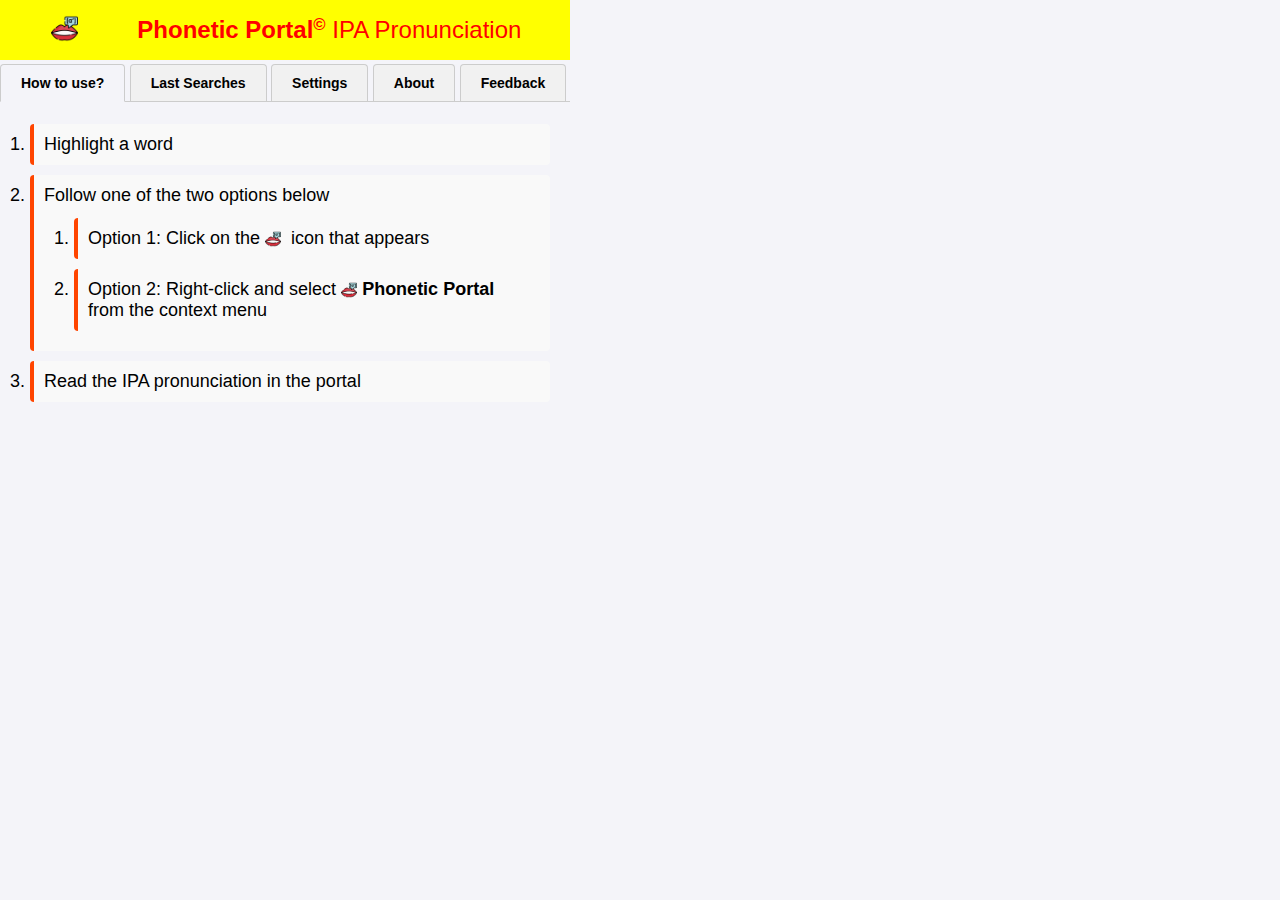
<file: index.html>
<!DOCTYPE html>
<html lang="en">
<head>
    <meta charset="UTF-8">
    <title>IPA Pronunciation - Phonetic Portal</title>
    <meta name="viewport" content="width=device-width, initial-scale=1.0">
    <link rel="stylesheet" href="./css/index.css">
    <script src="./js/index.js"></script>
</head>
<body>
    <div class="header">
        <img src="./img/phonetic-portal-64.png" alt="Phonetic Portal Logo" style="width: 32px; height: 32px; vertical-align: middle; object-fit: contain;"> <strong> Phonetic Portal<small><sup>©</sup></small></strong> IPA Pronunciation
    </div>

    <div class="tab-container">
        <div class="tab active" data-tab="tab_1">How to use?</div>
        <div class="tab" data-tab="tab_2">Last Searches</div>
        <div class="tab" data-tab="tab_3">Settings</div>
        <div class="tab" data-tab="tab_4">About</div>
        <div class="tab" data-tab="tab_5">Feedback</div>
    </div>
    <div id="tab_1" class="tab-content active">
        <ol>
            <li>Highlight a word</li>
            <li>Follow one of the two options below
                <ol>
                    <li>Option 1: Click on the <img alt="Phonetic Portal icon" src="./img/phonetic-portal-24.png" style="width: 16px; height: 16px; vertical-align: middle; object-fit: contain;"> icon  that appears</li>
                    <li>Option 2: Right-click and select <img alt="Phonetic Portal icon" src="./img/phonetic-portal-24.png" style="width: 16px; height: 16px; vertical-align: middle; object-fit: contain;"><strong>Phonetic Portal </strong> from the context menu</li>
                </ol>
            </li>
            </li>
            <li>Read the IPA pronunciation in the portal</li>
        </ol>
    </div>
    <div id="tab_2" class="tab-content">
        <!-- Settings Tab-->
        

    </div>
    <div id="tab_3" class="tab-content">
        <fieldset>
            <legend>Icon Placement Around Selected Word</legend>
            <div class="icon-aligner">
                <div class="symbolic-rectangle" title="Click a black square to choose where you want your icon to appear.">
                    <div class="icon top-left" data-place="top-left"></div>
                    <div class="icon top-center" data-place="top-center"></div>
                    <div class="icon top-right" data-place="top-right"></div>
                    <div class="icon middle-left" data-place="middle-left"></div>
                    <div class="icon middle-right" data-place="middle-right"></div>
                    <div class="icon bottom-left" data-place="bottom-left"></div>
                    <div class="icon bottom-center" data-place="bottom-center"></div>
                    <div class="icon bottom-right" data-place="bottom-right"></div>
                    <span class="selected-word">Selected Word</span>
                </div>
                <div>You can click the black boxes to choose the position of IPA icon.</div>
            </div>
            <div class="selected-place"></div>
        </fieldset>
        <fieldset>
            <legend>IPA Language Selection</legend>
            <div class="checkbox-container">
                <!-- Do not refactore here -->
                Choose your IPA language:
        
            </div>
        </fieldset>
    </div>
    <div id="tab_4" class="tab-content">
        <div>
            <p><strong>Phonetic Portal</strong> is a simple and basic tool designed to help users understand and pronounce words using the International Phonetic Alphabet (IPA). Whether you're a linguist, language learner, or just curious about phonetics, this application provides an easy and intuitive way to convert words into their phonetic representation.</p>
            <p>Features:</p>
            <ul>
                <li>Instant IPA conversion for the highlighted words</li>
                <li>Supports multiple dialects</li>
                <li>Easy-to-use interface with context menu integration</li>
                <li>History of last searches for quick reference</li>
                <li>Customizable settings to suit your preferences</li>
            </ul>
            <p>Developed with a focus on accuracy and user experience, Phonetic Portal aims to be an indispensable resource for anyone interested in the international phonetics of human speech.</p>
            <p><strong>Feedbacks:</strong> You can send all types of feedbacks like comments, questions, bug reports and feature request to us. Please use the Google Form at the <a href="" id="feedback-link" style="margin-right: 1px;">Feedback</a> tab.</p>
            <p><strong>GitHub:</strong> Alternatively, you can use Phonetic Portal's GitHub repository's <a href="https://github.com/caglarorhan/phonetic-portal/issues/new" target="_blank" rel="noopener" style="margin-right: 1px;">issues</a> section to provide feedback.</p>
            <p><strong>Icons from:</strong> <a href="https://www.flaticon.com/free-icons/pronunciation" title="pronunciation icons">Pronunciation icons created by Freepik - Flaticon</a></p>
            <p><strong>Developers:</strong> <a href="https://github.com/Ksenofanex" target="_blank" rel="noopener" style="margin-right: 1px;">Burak Kadir Er</a> & <a href="https://github.com/caglarorhan" target="_blank" rel="noopener">Caglar Orhan</a></p>
        </div>
    </div>
    <div id="tab_5" class="tab-content">
        <iframe src="https://docs.google.com/forms/d/e/1FAIpQLSew0pp1bmarkvFc5Sn0XT87ri4XGcqnYuD5ADjPk67tE36jvg/viewform?embedded=true" width="570" height="500" frameborder="0" marginheight="0" marginwidth="0" title="Feedback Form">Loading…</iframe>
    </div>
</body>
</html>
</file>
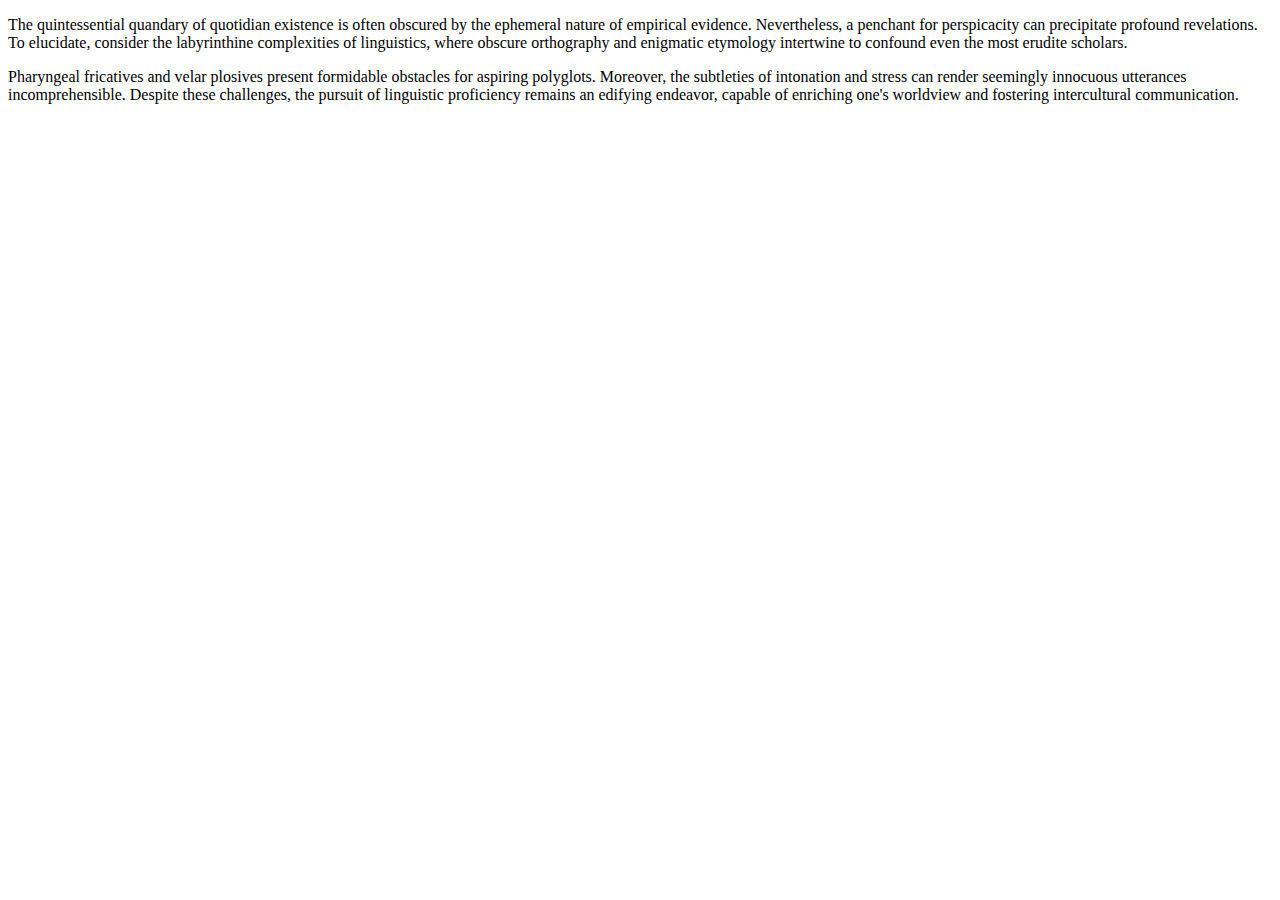
<file: js/test.html>
<!DOCTYPE html>
<html lang="en">
<head>
    <meta charset="UTF-8">
    <meta name="viewport" content="width=device-width, initial-scale=1.0">
    <title>Test Page</title>
</head>
<body>
    <p>The quintessential quandary of quotidian existence is often obscured by the ephemeral nature of empirical evidence. Nevertheless, a penchant for perspicacity can precipitate profound revelations. To elucidate, consider the labyrinthine complexities of linguistics, where obscure orthography and enigmatic etymology intertwine to confound even the most erudite scholars.</p>

<p>Pharyngeal fricatives and velar plosives present formidable obstacles for aspiring polyglots. Moreover, the subtleties of intonation and stress can render seemingly innocuous utterances incomprehensible. Despite these challenges, the pursuit of linguistic proficiency remains an edifying endeavor, capable of enriching one's worldview and fostering intercultural communication.</p>
</body>
</html>
</file>
<file: css/index.css>
/* Calculations */
:root {
	--body-height: 500px;
    --header-height: 60px;
    --tab-container-height: 38px;
    --tab-content-height: (var(--body-height) - var(--header-height) - var(--tab-container-height))px;
}
*{
	box-sizing: border-box;
}

body {
	font-family: Arial, sans-serif;
	background-color: #f4f4f9;
	margin: 0;
	padding: 0;
    width:570px;
	height: var(--body-height);
	margin: 0;
	padding: 0;
}

.header {
	height: var(--header-height);
	background-color: yellow;
	color: red;
	padding: 15px;
	text-align: center;
	font-size: 24px;
	user-select: none;
	-webkit-user-select: none;
}
.header img{
	margin-right:50px;
	padding-bottom: 5px;
}

ol {
	padding: 20px;
	padding-top:1px;
    padding-bottom:0px;
	max-width: 600px;
	margin: 1px auto;
	list-style-type: decimal;
}

ol li {
	margin: 10px 0 10px 10px;
	padding: 10px;
	background: #f9f9f9;
	border-left: 4px solid #FF4500;
	border-radius: 4px;
	font-size: 18px;
}

ol li img {
	vertical-align: middle;
	margin-right: 5px;
}


.checkbox-container {
	display: flex;
	align-items: center;
	margin-top: 10px; /* Add top margin */
	margin-bottom: 10px;
	padding-left:20px;
	font-weight: bold;
}
.checkbox-container label {
	margin-right: 10px;
	margin-left:10px;
}
.checkbox-title {
	font-weight: bold;
	margin-bottom: 5px;
}



        /* Tab styles */
        .tab-container {
			height: var(--tab-container-height);
            margin-top: 4px;
			border-bottom: 1px solid #CCCCCC;
        }
        .tab {
            display: inline-block;
            padding: 10px 20px;
            border: 1px solid #ccc;
            border-bottom: none;
			font-size: 14px;;
            cursor: pointer;
            background-color: #f1f1f1;
            transition: background-color 0.3s;
			font-weight: bold;
			border-radius: 4px 4px 0 0;
			user-select: none;
			-webkit-user-select: none;
        }
        .tab:hover {
            background-color: #ddd;
        }
        .tab.active {
            background-color: #F4F4F9;
			border-bottom: 1px solid #F4F4F9;
        }
        .tab-content {
            border: 0;
            display: none;
			overflow-y: auto;
			padding-top:10px;
			height: 450px;
			min-height: var(--tab-content-height);
			max-height: var(--tab-content-height);
        }
		.tab-content h3{
			margin-left: 10px;
			color:red;
			font-size:16px;
		}
		.tab-content fieldset{
			margin-left: 10px;
			margin-right: 10px;
			margin-top: 20px;
			border: 2px solid #ccc;
			border-radius: 4px;
			padding: 10px;

		}
		.tab-content legend{
			font-weight: bold;
			font-size: 14px;
			color: red;
		}
		.tab-content p{
			margin: 10px 10px;
			word-wrap: break-word;
			word-wrap: break-word;
			text-align: left;
		}
		.tab-content a {
			color: #007BFF; /* Blue color for the links */
			text-decoration: none; /* Remove underline */
			font-weight: bold; /* Make the text bold */
			margin-right: 10px; /* Add some space between the links */
			transition: color 0.3s ease; /* Smooth transition for color change */
		}
		
		.tab-content a:hover {
			color: #0056b3; /* Darker blue on hover */
			text-decoration: underline; /* Underline on hover */
		}
		
		/* Style for the attribution link */
		.tab-content p a[title="pronunciation icons"] {
			color: #28a745; /* Green color for the attribution link */
			text-decoration: none; /* Remove underline */
			font-weight: bold; /* Make the text bold */
			transition: color 0.3s ease; /* Smooth transition for color change */
		}
		
		.tab-content p a[title="pronunciation icons"]:hover {
			color: #218838; /* Darker green on hover */
			text-decoration: underline; /* Underline on hover */
		}
        .tab-content.active {
            display: block;
        }
		#tab_5{
			overflow: hidden;
		}
		.tab-content .selected-place{
			height:30px;
			font-weight: bold;
			font-size: 1.2em;
			margin-bottom: 5px;
		}

		.search-result{
			display: flex;
			flex-direction: row;
			flex-wrap: wrap;
			justify-content: space-between;
			align-items: center;
			font-size: 14px;
		}

		.search-result {
			border: 1px solid #ccc;
			border-radius: 8px;
			padding: 6px;
			margin: 2px 0;
			background-color: #f9f9f9;
			box-shadow: 0 2px 4px rgba(0, 0, 0, 0.1);
		}
		
		.search-result .search-text {
			font-weight: bold;
			font-size: 1.2em;
			margin-bottom: 5px;
		}
		
		.search-result .ipa-text {
			font-style: italic;
			color: #555;
			margin-bottom: 5px;
		}
		
		.search-result .country-code {
			font-size: 0.9em;
			color: #888;
			margin-bottom: 5px;
		}
		
		.search-result .search-date {
			font-size: 0.8em;
			color: #aaa;
			text-align: right;
		}



button.get-last-searches {
			display: block;
			margin: 60px auto;
			padding: 10px 20px;
			background-color: #FF4500;
			color: #fff;
			border: none;
			border-radius: 4px;
			font-size: 16px;
			cursor: pointer;
		}


span.space-and-line{
margin-top:20px;
display:block;
width:100%;
border-bottom:1px solid #ccc;
}

		.icon-aligner{
			display: flex;
			flex-direction: row;
			justify-content: center;
			align-items: center;
		}
		/* Symbolic rectangle styles */
		.symbolic-rectangle-container {
			display: flex;
			flex-wrap: wrap;
			justify-content: center;
			align-items: center;
			margin-top: 20px;
}

		.symbolic-rectangle {
			position: relative;
			display: inline-block;
			border: 2px dashed #000;
			padding: 10px;
			margin: 20px;
		}
		
		.symbolic-rectangle .selected-word {
			display: inline-block;
			padding: 5px;
		}
		
		.symbolic-rectangle .icon {
			position: absolute;
			width: 16px;
			height: 16px;
			background-color: #000;
			cursor: pointer;
		}
		.symbolic-rectangle .icon:hover {
			background-color: lightblue;
		}
		.symbolic-rectangle .icon.selected {
			background-color: red;
		}
		
		.symbolic-rectangle .icon.top-left {
			top: -8px;
			left: -8px;
		}
		
		.symbolic-rectangle .icon.top-center {
			top: -8px;
			left: 50%;
			transform: translateX(-50%);
		}
		
		.symbolic-rectangle .icon.top-right {
			top: -8px;
			right: -8px;
		}
		
		.symbolic-rectangle .icon.middle-left {
			top: 50%;
			left: -8px;
			transform: translateY(-50%);
		}
		
		.symbolic-rectangle .icon.middle-right {
			top: 50%;
			right: -8px;
			transform: translateY(-50%);
		}
		
		.symbolic-rectangle .icon.bottom-left {
			bottom: -8px;
			left: -8px;
		}
		
		.symbolic-rectangle .icon.bottom-center {
			bottom: -8px;
			left: 50%;
			transform: translateX(-50%);
		}
		
		.symbolic-rectangle .icon.bottom-right {
			bottom: -8px;
			right: -8px;
		}

.search-container {
    display: flex;
    justify-content: center;
    align-items: center;
    width: 100%;
    margin-top: 5px;
    margin-bottom: 5px;
}
</file>
